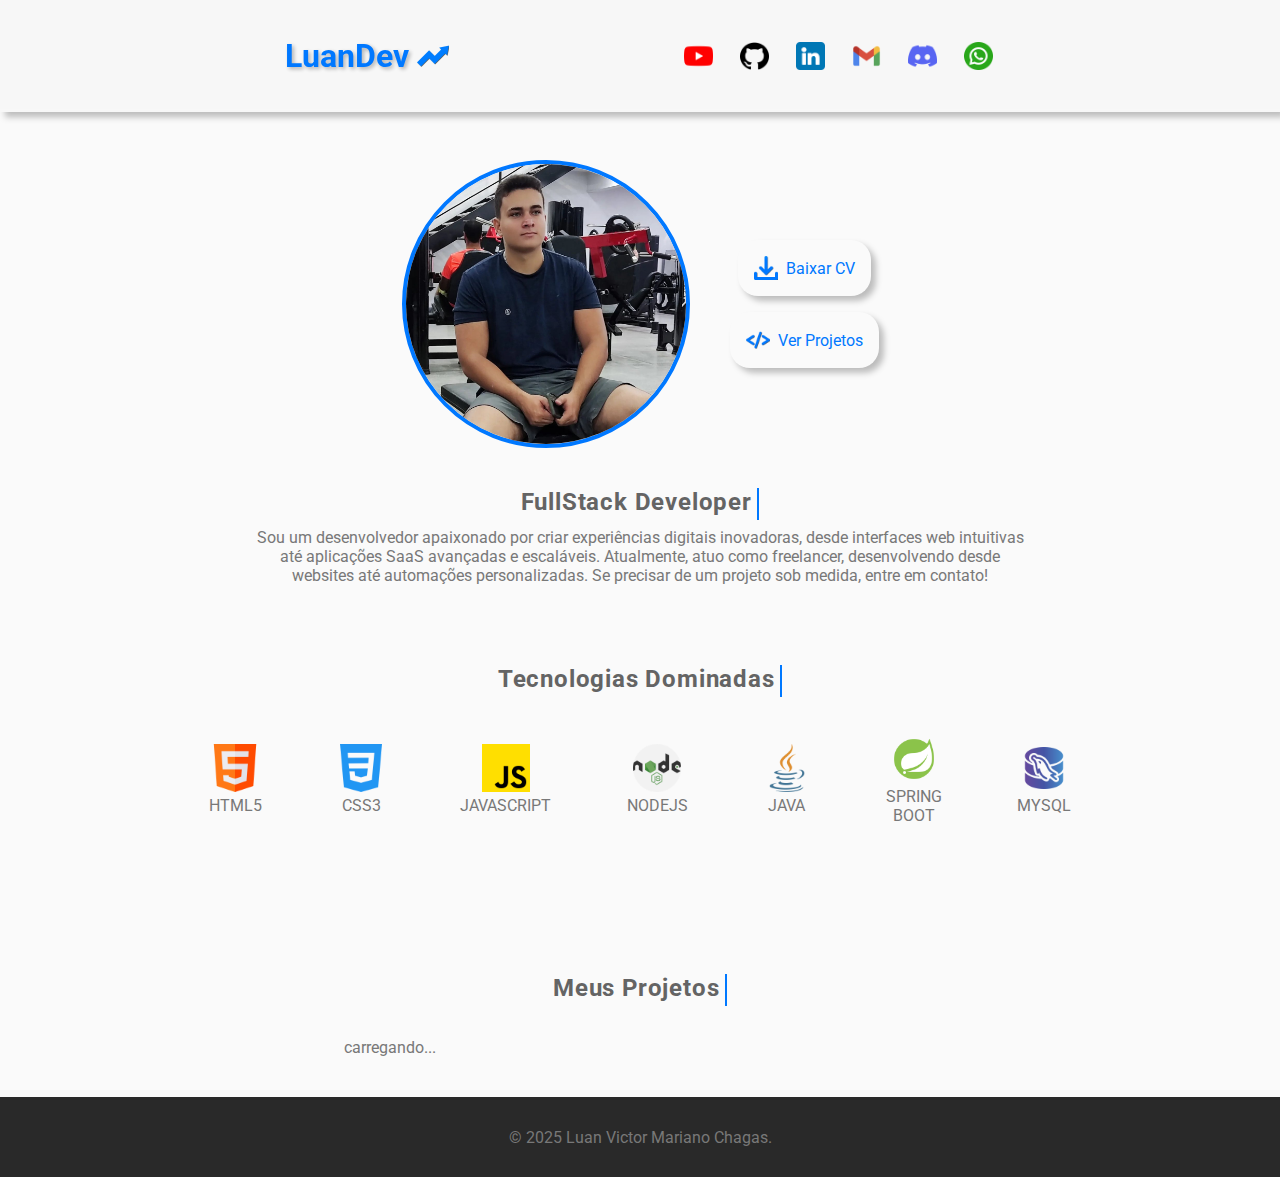
<file: index.html>
<!DOCTYPE html>
<html lang="pt-br">
<head>
    <meta charset="UTF-8">
    <meta name="viewport" content="width=device-width, initial-scale=1.0">
    <title>Luan Victor Mariano Chagas | FullStack Developer | Freelancer</title>
    <meta name="description" content="Luan Victor Mariano Chagas - Desenvolvedor FullStack e Freelancer. Criação de websites, automações e aplicações SaaS personalizadas. Entre em contato para projetos sob medida!">
    <meta name="keywords" content="Desenvolvedor FullStack, Freelancer, Websites, Automações, SaaS, HTML, CSS, JavaScript, Node.js, Java, Spring Boot, MySQL, Portifólio">
    <meta name="google-site-verification" content="MwHVNytk6YCCoXwpd-PM05xnly7ioAmMRMa-zK3bmO4" />
    <link rel="icon" href="./images/icon.png" type="image/x-icon">
    <link rel="shortcut icon" href="./images/icon.png" type="image/x-icon">
    <link href="https://fonts.googleapis.com/css2?family=Roboto:wght@400;700&display=swap" rel="stylesheet">
    <link rel="stylesheet" href="./styles/index.css">
    <link rel="stylesheet" href="./styles/responsive.css">
</head>
<body>
    <header>
        <nav>
            <a href="#" title="Voltar ao início" class="containerTitleNav">
                <h1 id="titleNav">LuanDev</h1>
                <img src="./images/increase.png" alt="increase">
            </a>
            <ul id="listButtons">
                <li class="button youtubeButton">
                    <a href="https://www.youtube.com/@luanvictor.mariano" title="acessar youtube"  target="_blank">
                        <img class="imageButton" src="./images/youtube.png" alt="YouTube">
                    </a>
                </li>
                <li class="button githubButton">
                    <a href="https://github.com/LuanVictorGit" title="acessar github" target="_blank">
                        <img class="imageButton" src="./images/github.png" alt="GitHub">
                    </a>
                </li>
                <li class="button linkedinButton">
                    <a href="https://www.linkedin.com/in/luanvictorchagas/" title="acessar linkedin" target="_blank">
                        <img class="imageButton" src="./images/linkedin.png" alt="LinkedIn">
                    </a>
                </li>
                <li class="button contactButton">
                    <a href="mailto:luanvictorchagas2015@gmail.com" title="acessar email" target="_blank">
                        <img class="imageButton" src="./images/email.png" alt="Email">
                    </a>
                </li>
                <li class="button discordButton">
                    <a href="https://discord.gg/tNP6C8FRV2" title="acessar servidor discord" target="_blank">
                        <img class="imageButton" src="./images/discord.png" alt="Discord">
                    </a>
                </li>
                <li class="button whatsappButton">
                    <a href="https://wa.me/62985305035?text=Ol%C3%A1%2C%20vim%20pela%20sua%20p%C3%A1gina%20pessoal%2C%20gostaria%20de%20te%20conhecer%20melhor!" title="acessar whatsapp" target="_blank">
                        <img class="imageButton" src="./images/whatsapp.png" alt="Whatsapp">
                    </a>
                </li>
            </ul>
        </nav>
    </header>
    <main>
        <div class="containerIcon">
            <div class="containerIconButtons">
                <img id="iconPerf" src="./images/icon.png" alt="Imagem Perfil">
                <div class="containerCV">
                    <a id="buttonCV" href="./downloads/curriculo.pdf" download="CV_LuanDev.pdf" title="Baixar Currículo" target="_blank">
                        <img src="./images/download_icon.png" alt="download">
                        <p>Baixar CV</p>
                    </a>
                    <a id="buttonHabilitys" href="#projectsTitle" title="Ver Projetos">
                        <img src="./images/codigo-html.png" alt="htmlcode">
                        <p>Ver Projetos</p>
                    </a>
                </div>
            </div>
            <div class="container">
                <h2>FullStack Developer</h2>
                <p>Sou um desenvolvedor apaixonado por criar experiências digitais inovadoras, desde interfaces web intuitivas até aplicações SaaS avançadas e escaláveis. Atualmente, atuo como freelancer, desenvolvendo desde websites até automações personalizadas. Se precisar de um projeto sob medida, entre em contato!</p>
            </div>
            <div class="container">
                <h2>Tecnologias Dominadas</h2>
                <ul class="listLinguages">
                    <li><img src="./images/html.png" alt="">html5</li>
                    <li><img src="./images/css-3.png" alt="">css3</li>
                    <li><img src="./images/js.png" alt="">javascript</li>
                    <li><img src="./images/nodejs.png" alt="">nodejs</li>
                    <li><img src="./images/java.png" alt="">java</li>
                    <li><img src="./images/spring_boot.png" alt="">spring boot</li>
                    <li><img src="./images/mysql-database.png" alt="">mysql</li>
                </ul>
            </div>
        </div>
        <div id="projectsTitle"></div>
        <div class="containerProjects">
            <h2>Meus Projetos</h2>
            <div id="projectsContainer"><p id="loadingProjects">carregando...</p></div>
        </div>
    </main>
    <footer>
        <p>© 2025 luan victor mariano chagas.</p>
    </footer>
    <script src="./scripts/index.js"></script>
</body>
</html>
</file>
<file: styles/index.css>
* {
    padding: 0;
    margin: 0;
    box-sizing: border-box;
    font-family: "Roboto", Helvetica, sans-serif;
}

:root {
    --header_height: 5rem;
    --background_body: rgb(250, 250, 250);
    --background_bodyDarker: rgb(100, 100, 100);
    --background_bodyDarkerParagraphic: rgb(120, 120, 120);
    --color_blue: rgb(0, 120, 255);
    --color_blueDarker: rgb(0, 97, 207);
    --color_blueDarkerTransparent: rgb(0, 97, 207, .2);
    --config_shadow: 0.3rem 0.3rem 0.4rem rgba(0, 0, 0, 0.25);
    --config_shadowLetters: 0.125rem 0.125rem 0.25rem rgba(0, 0, 0, 0.3);
}

.containerTitleNav {
    display: flex;
    flex-direction: row;
    gap: .5rem;
    justify-content: center;
    align-items: center;
    padding: .25rem;
    text-decoration: none;
}

.containerTitleNav img {
    width: 2rem;
    height: auto;
}

::-webkit-scrollbar {
    width: .9rem;
}

::-webkit-scrollbar-track {
    background: var(--background_body);
}

::-webkit-scrollbar-thumb {
    background: var(--color_blue);
    border-radius: 1rem;
    border: 0.125rem solid var(--background_body);
}

::-webkit-scrollbar-thumb:hover {
    background: var(--color_blueDarker);
}

h1,
h2 {
    color: var(--background_bodyDarker);
}

body {
    width: 100%;
    background: var(--background_body);
}

header {   
    top: 0;
    position: fixed;
    width: 100%;
    background-color: rgb(0, 0, 0, .01);
    backdrop-filter: blur(.125rem);
    -webkit-backdrop-filter: blur(1rem);
    box-shadow: var(--config_shadow);
    z-index: 1;
}

nav {
    display: flex;
    justify-content: space-evenly;
    align-items: center;
    width: 100%;
    padding: 3.5rem;
    height: var(--header_height);
}

main {
    width: 100%;
    margin-top: var(--header_height);
}

#titleNav {
    text-transform: capitalize;
    font-size: 2rem;
    color: var(--color_blue);
    text-shadow: var(--config_shadowLetters);
}

#listButtons {
    list-style-type: none;
    display: flex;
    align-items: center;
    justify-content: center;
    gap: 1rem;
}

#listbuttons li {
    display: flex;
    justify-content: center;
    align-items: center;
    background-color: black;
}

a>* {
    pointer-events: none;
}

.button a {
    display: flex;
    justify-content: center;
    align-items: center;
    width: 2.5rem;
    height: auto;
    padding: .3rem;
    border: .1rem solid transparent;
    transition: all .5s ease-in-out;
    position: relative;
    overflow: hidden;
    color: black;
    text-decoration: none;
}

.button a::before {
    content: "";
    position: absolute;
    left: 50%;
    bottom: 0;
    width: 0;
    height: .15rem;
    background: var(--color_blue);
    transition: width 0.25s ease-in-out, left 0.25s ease-in-out;
}

.button a:hover {
    color: var(--color_blue);
    border-radius: 1rem;
    transition: all .5s ease;
    box-shadow: var(--config_shadow);
}

.button a:hover::before {
    width: 100%;
    left: 0;
}

.imageButton {
    width: 100%;
    height: auto;
    object-fit: contain;
}

.containerIcon {
    display: flex;
    justify-content: center;
    align-items: center;
    flex-direction: column;
    padding: 5rem;
}

#iconPerf {
    width: 18rem;
    height: 18rem;
    border-radius: 50%;
    border: var(--color_blue) .25rem solid;
}

p {
    color: var(--background_bodyDarkerParagraphic);
}

h2 {
    letter-spacing: .05rem;
    padding: -1rem;
    padding-right: .35rem;
    border-right: var(--color_blue) solid .15rem;
    height: 2rem;
    margin-bottom: .5rem;
}

.container {
    width: 50rem;
    display: flex;
    flex-direction: column;
    justify-content: center;
    align-items: center;
    padding: 1rem;
    margin: 1.5rem;
    border-radius: .5rem;
}

.container p {
    text-align: center;
}

.listLinguages {
    list-style-type: none;
    gap: 4rem;
    margin: 1.5rem;
    display: flex;
}

.listLinguages li {
    display: flex;
    flex-direction: column;
    align-items: center;
    justify-content: center;
    text-transform: uppercase;
    text-align: center;
    color: var(--background_bodyDarkerParagraphic);
    padding: .35rem;
    gap: .25rem;
}

.listLinguages li img {
    width: 3rem;
    height: auto;
}

.containerIconButtons {
    display: flex;
    flex-direction: row;
    gap: 2.5rem;
}

.containerCV {
    display: flex;
    flex-direction: column;
    justify-content: center;
    align-items: center;
    gap: 1rem;
}

.containerCV img {
    width: 1.5rem;
    height: auto;
}

.containerCV a {
    display: flex;
    flex-direction: row;
    gap: .5rem;
    align-items: center;
    justify-content: center;
    text-decoration: none;
    border-radius: 1.25rem;
    padding: 1rem;
    box-shadow: var(--config_shadow);
    transition: all 2s ease;
}

.containerCV a:hover {
    background-color: var(--color_blue);
    transition: all .8s ease;
}

.containerCV a:hover p {
    color: white;
}

.containerCV a:hover img {
    filter: grayscale(1) brightness(100);
}

.containerCV a p {
    color: var(--color_blue);
}

footer {
    display: flex;
    flex-direction: row;
    align-items: center;
    justify-content: center;
    width: 100%;
    height: var(--header_height);
    margin-top: 1rem;
    background-color: rgb(41, 41, 41);
}

.containerProjects {
    display: flex;
    flex-direction: column;
    justify-content: center;
    align-items: center;
}

#projectsContainer {
    display: flex;
    flex-direction: column;
    gap: 5rem;
    width: 40rem;
    padding: 1.5rem;
}

#projectsContainer a {
    display: flex;
    flex-direction: column;
    justify-items: center;
    align-items: center;
    text-decoration: none;
    border-radius: 1rem;
    box-shadow: var(--config_shadow);
    padding: 1.5rem;
    transition: all .5s ease;
}

#projectsContainer h3 {
    letter-spacing: .1rem;
    width: 100%;
    text-align: left;
    padding: .25rem;
    margin-bottom: .15rem;
    color: var(--background_bodyDarker);
    border-left: var(--color_blue) .15rem solid;
}

#projectsContainer p {
    text-align: left;
    width: 100%;
    text-justify: distribute;
}

#projectsContainer a:hover {
    background: var(--color_blueDarkerTransparent);
    border-top-right-radius: 0;
    border-bottom-right-radius: 0;
    border-right: var(--color_blue) .25rem solid;
}

footer p {
    text-transform: capitalize;
}

@keyframes roullete {
    0% {
        transform: translateY(-2%);
    }
    50% {
        transform: translateY(2%);
    }
    100% {
        transform: translateY(-2%);
    }
}

@keyframes roulleteTop {
    0% {
        transform: translateY(2%);
    }
    50% {
        transform: translateY(-2%);
    }
    100% {
        transform: translateY(2%);
    }
}

@keyframes slideUp {
    0% {
        transform: translateY(100%);
        opacity: 0;
    }

    100% {
        transform: translateY(0);
        opacity: 1;
    }
}
</file>
<file: styles/responsive.css>
@media (max-width: 1024px) {

    :root {
        --header_height: 12rem;
    }

    nav {
        flex-direction: column;
    }

    #titleNav {
        font-size: 2.5rem;
    }

    .containerTitleNav img {
        width: 2.25rem;
        height: auto;
    }

    #listButtons {
        gap: .8rem;
    }

    #listButtons li a {
        width: 3rem;
        height: 3rem;
    }

    main {
        margin-top: var(--header_height);
    }

    .containerIconButtons {
        flex-direction: column;
        justify-content: center;
        align-items: center;
        gap: 1rem;
        width: 100vw;
    }

    #iconPerf {
        width: 10.25rem;
        height: 10.25rem;
    }

    .containerCV {
        gap: 1.5rem;
        flex-direction: row;
    }
    
    .containerCV img {
        width: 1.5rem;
        height: auto;
    }
    
    .containerCV a {
        font-size: 1.15rem;
    }

    h2 {
        font-size: 1.8rem;
        border-right: var(--color_blue) .25rem solid;
        padding: .25rem;
        margin-bottom: 1rem;
        text-align: center;
    }

    .container {
        width: 100vw;
        margin: 2.5rem;
    }

    .container p {
        margin-top: 1.5rem;
        font-size: 1.25rem;
    }

    .listLinguages {
        margin: 2.5rem;
        flex-wrap: wrap;
        justify-content: space-evenly;
        align-items: center;
    }

    .listLinguages li {
        font-size: 1.25rem;
    }

    .listLinguages li img {
        width: 3.5rem;
        height: auto;
    }

    #projectsContainer {
        margin-top: 2.5 rem;
        width: 100vw;
    }
    
    #projectsContainer h3 {
        font-size: 1.5rem;
    }
    
    #projectsContainer p {
        font-size: 1.25rem;
    }

    footer p {
        font-size: 1.3rem;
    }
}
</file>
